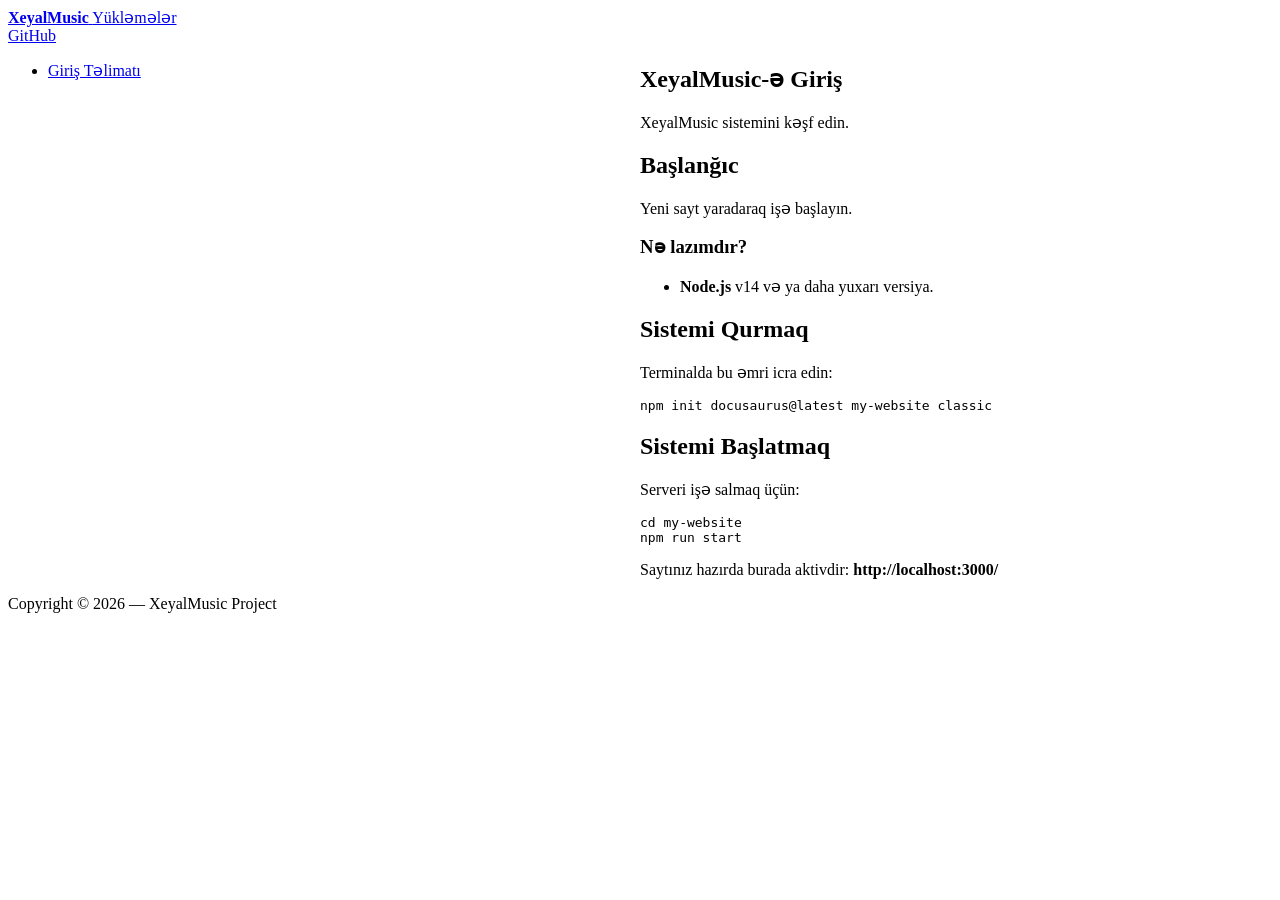
<file: docs/intro/index.html>
<!doctype html>
<html lang="az" dir="ltr">
<head>
    <meta charset="UTF-8">
    <meta name="viewport" content="width=device-width,initial-scale=1">
    <title>XeyalMusic | Giriş Təlimatı</title>
    
    <meta property="og:title" content="XeyalMusic Təlimat">
    <meta name="description" content="XeyalMusic sistemini 5 dəqiqədən az müddətdə qurun.">
    
    <link rel="stylesheet" href="https://fonts.googleapis.com/icon?family=Material+Icons">
    <link rel="stylesheet" href="https://fonts.googleapis.com/css2?family=Roboto:wght@500&display=swap">
    <link rel="stylesheet" href="/assets/css/styles.61217b09.css">
</head>

<body class="navigation-with-keyboard">
    <div id="__docusaurus">
        <nav class="navbar navbar--fixed-top">
            <div class="navbar__inner">
                <div class="navbar__items">
                    <a class="navbar__brand" href="/">
                        <b class="navbar__title">XeyalMusic</b>
                    </a>
                    <a class="navbar__item navbar__link" href="/downloads">Yükləmələr</a>
                </div>
                <div class="navbar__items navbar__items--right">
                    <a href="https://github.com/xeyaldi/XeyalMusic" class="navbar__item navbar__link">GitHub</a>
                </div>
            </div>
        </nav>

        <main class="docMainContainer_gTbr">
            <div class="container padding-top--md padding-bottom--lg">
                <div class="row">
                    <aside class="col col--3">
                        <nav class="menu thin-scrollbar">
                            <ul class="menu__list">
                                <li class="menu__list-item">
                                    <a class="menu__link menu__link--active" href="/docs/intro">Giriş Təlimatı</a>
                                </li>
                            </ul>
                        </nav>
                    </aside>

                    <div class="col docItemCol_VOVn">
                        <article>
                            <div class="theme-doc-markdown markdown">
                                <h1>XeyalMusic-ə Giriş</h1>
                                <p>XeyalMusic sistemini kəşf edin.</p>

                                <h2 id="getting-started">Başlanğıc</h2>
                                <p>Yeni sayt yaradaraq işə başlayın.</p>

                                <h3 id="what-youll-need">Nə lazımdır?</h3>
                                <ul>
                                    <li><strong>Node.js</strong> v14 və ya daha yuxarı versiya.</li>
                                </ul>

                                <h2 id="generate-a-new-site">Sistemi Qurmaq</h2>
                                <p>Terminalda bu əmri icra edin:</p>
                                <div class="language-bash codeBlockContainer_Ckt0">
                                    <pre><code>npm init docusaurus@latest my-website classic</code></pre>
                                </div>

                                <h2 id="start-your-site">Sistemi Başlatmaq</h2>
                                <p>Serveri işə salmaq üçün:</p>
                                <div class="language-bash codeBlockContainer_Ckt0">
                                    <pre><code>cd my-website&#10;npm run start</code></pre>
                                </div>
                                <p>Saytınız hazırda burada aktivdir: <strong>http://localhost:3000/</strong></p>
                            </div>
                        </article>
                    </div>
                </div>
            </div>
        </main>

        <footer class="footer">
            <div class="container text--center">
                <div class="footer__copyright">Copyright © 2026 — XeyalMusic Project</div>
            </div>
        </footer>
    </div>

    <script src="/assets/js/runtime~main.557fa995.js"></script>
    <script src="/assets/js/main.1deae158.js"></script>
</body>
</html>
</file>
<file: assets/css/styles.61217b09.css>
:root {
  --ifm-color-primary: #3578e5;
  --ifm-color-primary-dark: #306cce;
  --ifm-color-primary-darker: #2d66c3;
  --ifm-color-primary-darkest: #2554a0;
  --ifm-color-primary-light: #538ce9;
  --ifm-color-primary-lighter: #72a1ed;
  --ifm-color-primary-lightest: #9abcf2;
  --ifm-global-radius: 0.4rem;
  --ifm-font-family-base: system-ui, -apple-system, Segoe UI, Roboto, sans-serif;
  --ifm-background-color: #ffffff;
}

html[data-theme='dark'] {
  --ifm-color-primary: #3578e5;
  --ifm-background-color: #1b1b1d;
  --ifm-color-emphasis-500: #8d949e;
}

.button {
  transition-timing-function: var(--ifm-transition-timing-default);
  vertical-align: middle;
  font-weight: var(--ifm-font-weight-bold);
}

.container {
  margin: 0 auto;
  max-width: var(--ifm-container-width);
  width: 100%;
  padding: 0 var(--ifm-spacing-horizontal);
}

.row {
  display: flex;
  flex-wrap: wrap;
  margin: 0 calc(var(--ifm-spacing-horizontal) * -1);
}

.col {
  flex: 1 0;
  margin-left: 0;
  max-width: 100%;
  padding: 0 var(--ifm-spacing-horizontal);
}
</file>
